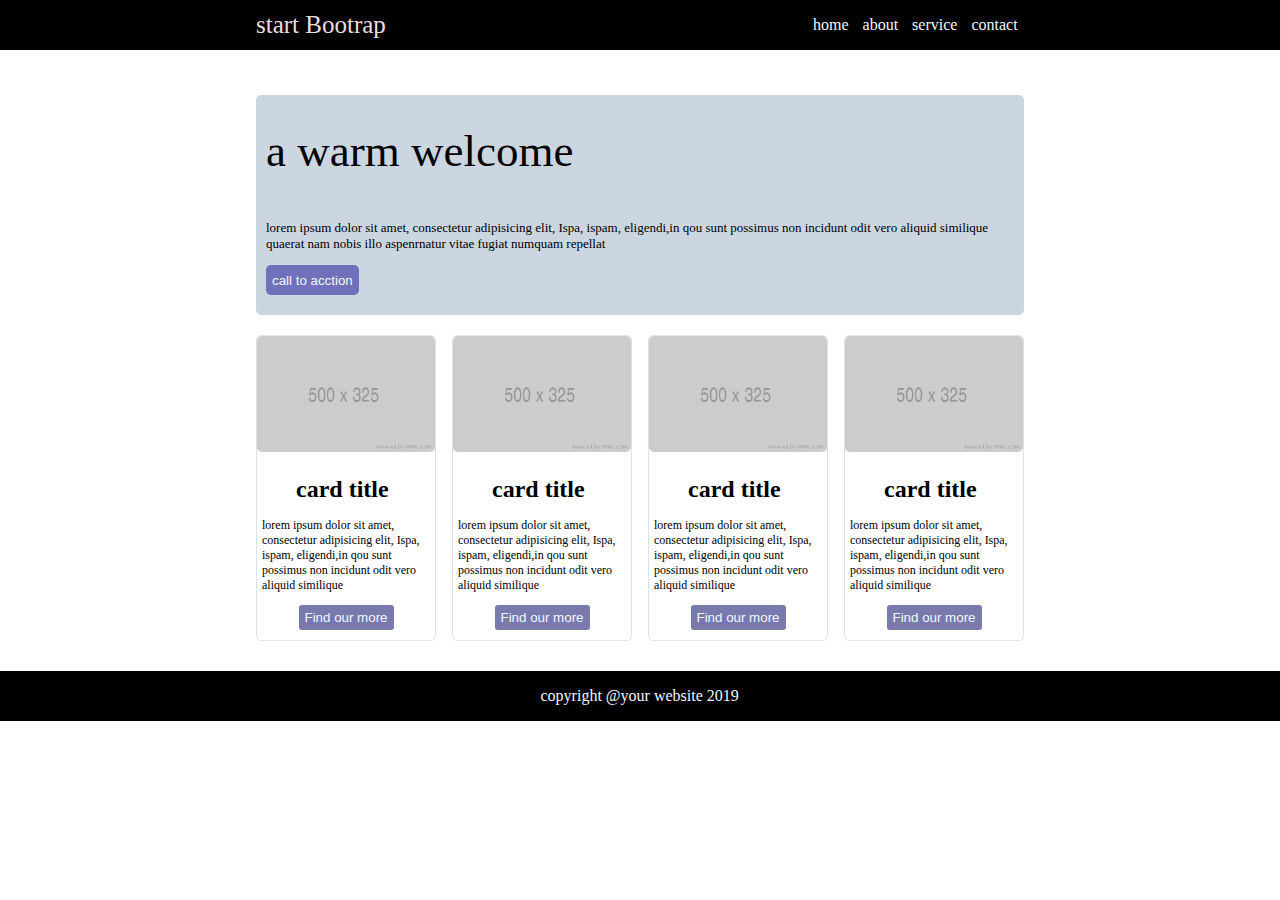
<file: html/index.html>
<!DOCTYPE html>
<html>
    <head>
        <meta charset=utf-8 />
        <link href="../css/css1.css" rel="stylesheet" type="text/css"/>
        <title>bai tap 1</title>
    </head>
    <body>
        <!--tạo phần header-->
        <header class="header">
            <div class="header__both">
                <p class='header__brand'>start Bootrap</p>
                     <nav class="header__menu">  
                        <dl>
                            <li>
                                <a href="">home </a>
                            </li>
                            <li>
                                <a href="">about</a>
                            </li>
                            <li>
                                <a href="">service</a>
                            </li>
                            <li>
                                <a href="">contact</a>
                            </li>

                        </dl>
                    </nav>
            </div>
        </header>
        <!--tạo phần thân -->
        <main class="container">
            <div class="body_head">
                    <p class="body__title">a warm welcome</p>
                
                    <p class="container__text">
                        lorem ipsum dolor sit amet, consectetur adipisicing elit, Ispa, ispam, eligendi,in qou sunt
                        possimus non incidunt odit vero aliquid similique quaerat nam nobis illo aspenrnatur vitae 
                        fugiat numquam repellat<br>
                     </p>
                    <button class="container_btn">call to acction</button>
            </div>
            <!--tạo phần article-->
            <section class="main__section">
                <article class="main__section__article">
                    <div> 
                        <img class="main__section__img" src="../img/img.png"/>
                    </div>
                    <div class="main__section__title">
                        <h2 >card title</h2>
                    </div>
                    <div>
                        <p>
                            lorem ipsum dolor sit amet, consectetur adipisicing elit, Ispa, ispam, eligendi,in qou sunt
                            possimus non incidunt odit vero aliquid similique 
                        </p>
                    </div>
                     <div class="buton">
                        <button id="main__section__article__button">Find our more</button>
                    </div>
                </article>
                <article class="main__section__article">
                    <div> 
                        <img class="main__section__img" src="../img/img.png"/>
                    </div>
                    <div class="main__section__title">
                        <h2 >card title</h2>
                    </div>
                    <div>
                        <p>
                            lorem ipsum dolor sit amet, consectetur adipisicing elit, Ispa, ispam, eligendi,in qou sunt
                            possimus non incidunt odit vero aliquid similique 
                         </p>
                    </div>
                    <div class="buton">
                        <button id="main__section__article__button">Find our more</button>
                    </div>
                </article>
                 <article class="main__section__article">
                    <div> 
                        <img class="main__section__img" src="../img/img.png"/>
                    </div>
                    <div class="main__section__title">
                        <h2 >card title</h2>
                    </div>
                    <div>
                        <p>
                            lorem ipsum dolor sit amet, consectetur adipisicing elit, Ispa, ispam, eligendi,in qou sunt
                            possimus non incidunt odit vero aliquid similique 
                        </p>
                    </div>
                    <div class="buton">
                        <button id="main__section__article__button">Find our more</button>
                    </div>
                </article>
                <article class="main__section__article">
                    <div> 
                        <img class="main__section__img" src="../img/img.png"/>
                    </div > 
                    <div class="main__section__title">
                        <h2 >card title</h2>
                    </div>
                    <div>
                        <p>
                            lorem ipsum dolor sit amet, consectetur adipisicing elit, Ispa, ispam, eligendi,in qou sunt
                            possimus non incidunt odit vero aliquid similique 
                        </p>
                    </div>
                    <div class="buton">
                        <button id="main__section__article__button">Find our more</button>
                    </div>
                </article>
            </section>
        </main>
        <!-- phần fooder-->
        <footer class="footer">
            <div>
                <p class="footer_cpr">copyright @your website 2019</p>
            </div>
        </footer>
    </body>
</html>
</file>
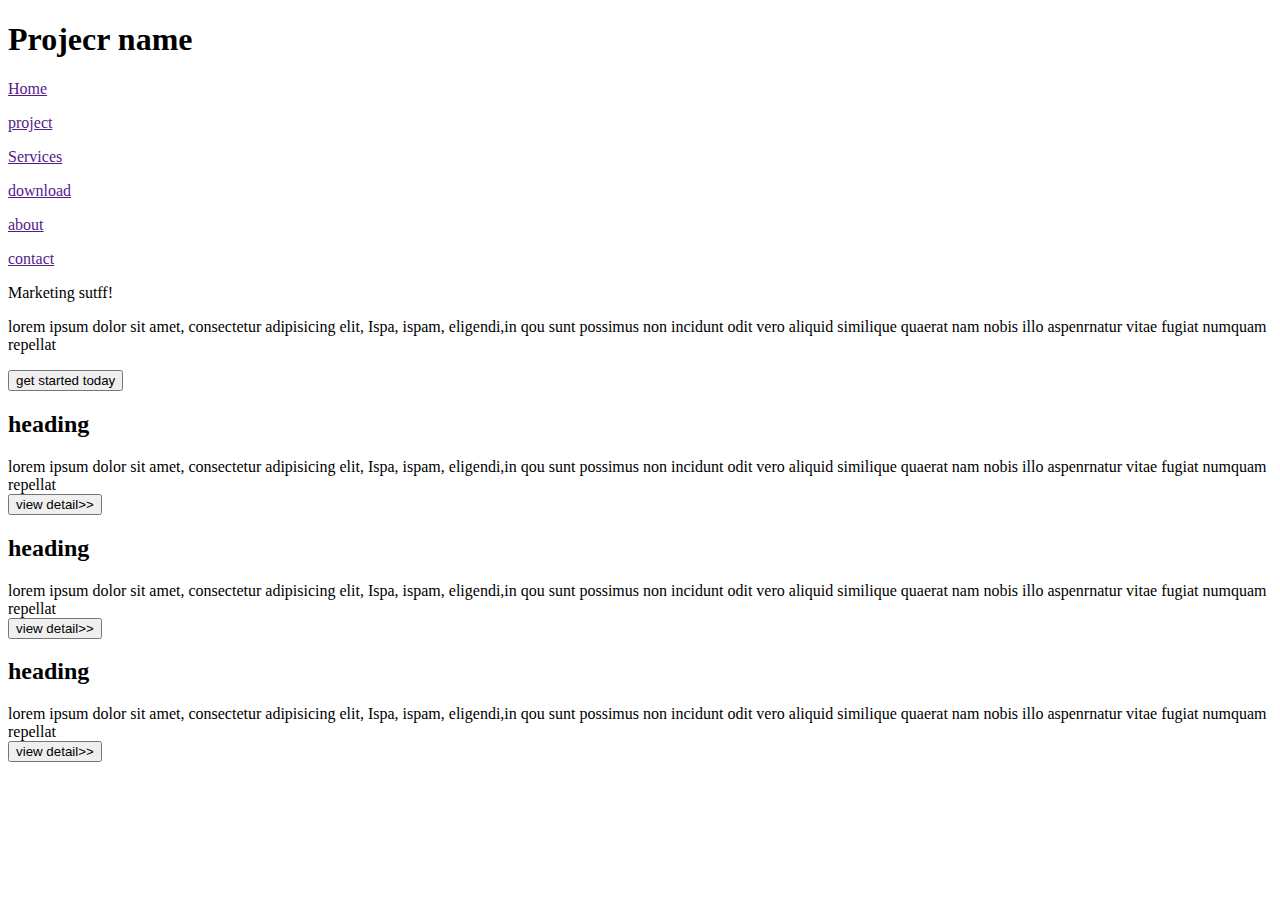
<file: html/index2.html>
<!DOCTYPE html>
<html>
    <head>
        <meta charset="utf-8"/>
        <link href="C:\Users\Tien Dat\Desktop\hoctap\baitap1\css\css2.css" type="text/css" rel="stylesheet"/>
        <title>baitap2</title>
    </head>
    <body>
        <!--day la phan header-->
        <header>
            <div>
                <h1>Projecr name</h1>
            </div>
            <nav class="header__nav--list">
                <dl>
                    <li>
                        <p><a href="">Home</a></p>
                    </li>
                    <li>
                        <p><a href="">project</a></p>
                    </li>
                    <li>
                        <p><a href="">Services</a></p>
                    </li>
                    <li>
                        <p><a href="">download</a></p>
                    </li>
                    <li>
                        <p><a href="">about</a></p>
                    </li>
                    <li>
                        <p><a href="">contact</a></p>
                    </li>
                </dl>
            </nav>
        </header>
        <!--day la phan body-->
        <main>
            <div id="main">
                <div>
                    <p id="main__title">Marketing sutff!</p>
                </div>
                <div id="main__scrip">
                    <p>
                        lorem ipsum dolor sit amet, consectetur adipisicing elit, Ispa, ispam, eligendi,in qou sunt
                        possimus non incidunt odit vero aliquid similique quaerat nam nobis illo aspenrnatur vitae 
                        fugiat numquam repellat<br/>
                    </p>
                </div>
                <div>
                    <button id="main_button">
                        get started today
                    </button>
                </div>
            </div>
            <!--day la phan articale-->
            <section>
                <article>
                    <div>
                        <h2>heading</h2>
                    </div>
                    <div>
                        lorem ipsum dolor sit amet, consectetur adipisicing elit, Ispa, ispam, eligendi,in qou sunt
                        possimus non incidunt odit vero aliquid similique quaerat nam nobis illo aspenrnatur vitae 
                        fugiat numquam repellat
                    </div>
                     <div>
                        <button id="article_buton">view detail>></button>
                    </div> 
                </article>
                <article>
                    <div>
                        <h2>heading</h2>
                    </div>
                    <div>
                        lorem ipsum dolor sit amet, consectetur adipisicing elit, Ispa, ispam, eligendi,in qou sunt
                        possimus non incidunt odit vero aliquid similique quaerat nam nobis illo aspenrnatur vitae 
                        fugiat numquam repellat
                    </div>
                    <div>
                        <button id="article_buton">view detail>></button>
                    </div>
                </article>
                <article>
                    <div>
                        <h2>heading</h2>
                    </div>
                    <div>
                        lorem ipsum dolor sit amet, consectetur adipisicing elit, Ispa, ispam, eligendi,in qou sunt
                        possimus non incidunt odit vero aliquid similique quaerat nam nobis illo aspenrnatur vitae
                        fugiat numquam repellat<br/>
                    </div>
                    <div>
                        <button id="article_buton">view detail>></button>
                    </div>
                </article>
            </section>
        </main>
        <footer>
            
        </footer>
    </body>
</html>
</file>
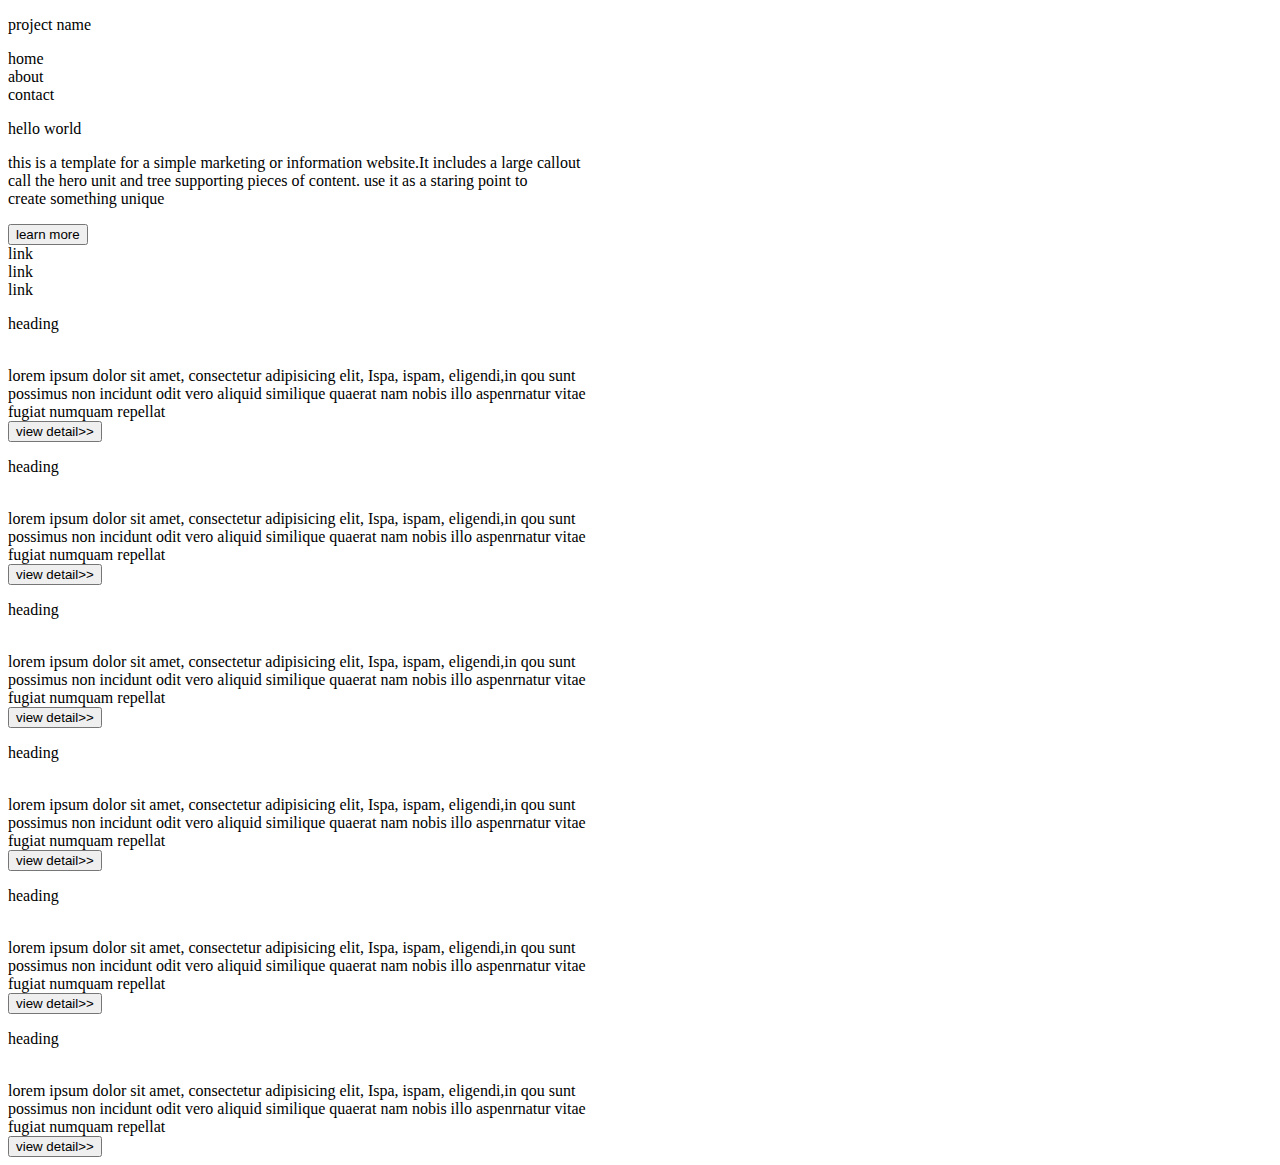
<file: html/index3.html>
<!DOCTYPE html>
<html>
    <head>
        <meta charset="utf-8"/>
        <title>bai tap 3</title>
    </head>
    <body>
        <!--day la phan header-->
        <header>
            <nav>
                <div> <p>project name</p></div>
                <dl>
                    <li>
                        <a>home</a>
                    </li>
                    <li>
                        <a>about</a>
                    </li>
                    <li>
                        <a>contact</a>
                    </li>
                </dl>
            </nav>
        </header>
        <!--day la phan body-->
        <body>
           <div>
               <div>
                   <p>hello world</p>
               </div>
               <div>
                   <p>
                       this is a template for a simple marketing or information website.It includes a large callout<br/>
                       call the hero unit and tree supporting pieces of content. use it as  a staring point to <br/>
                       create something unique
                   </p>
               </div>
               <div>
                   <button>learn more</button>
               </div>
           </div>
           <!--day la phan sidebar-->
           <sidebar>
               <div>
                   <a>link</a>
               </div>
               <div>
                   <a>link</a>
               </div>
               <div>
                   <a>link</a>
               </div>
           </sidebar>
           <!--day la phan article-->
           <article>
                <div>
                    <div>
                        <p>heading</p><br/>
                    </div>
                    <div>
                        lorem ipsum dolor sit amet, consectetur adipisicing elit, Ispa, ispam, eligendi,in qou sunt<br/>
                        possimus non incidunt odit vero aliquid similique quaerat nam nobis illo aspenrnatur vitae <br/>
                        fugiat numquam repellat<br/>
                    </div>
                        <div>
                            <button>view detail>></button>
                        </div>
                </div>
                <div>
                    <div>
                        <p>heading</p><br/>
                    </div>
                    <div>
                        lorem ipsum dolor sit amet, consectetur adipisicing elit, Ispa, ispam, eligendi,in qou sunt<br/>
                        possimus non incidunt odit vero aliquid similique quaerat nam nobis illo aspenrnatur vitae <br/>
                        fugiat numquam repellat<br/>
                    </div>
                    <div>
                        <button>view detail>></button>
                    </div>
                </div>
                <div>
                    <div>
                        <p>heading</p><br/>
                    </div>
                    <div>
                        lorem ipsum dolor sit amet, consectetur adipisicing elit, Ispa, ispam, eligendi,in qou sunt<br/>
                        possimus non incidunt odit vero aliquid similique quaerat nam nobis illo aspenrnatur vitae <br/>
                        fugiat numquam repellat<br/>
                    </div>
                    <div>
                        <button>view detail>></button>
                    </div>
                </div>
                <div>
                    <div>
                        <p>heading</p><br/>
                    </div>
                    <div>
                        lorem ipsum dolor sit amet, consectetur adipisicing elit, Ispa, ispam, eligendi,in qou sunt<br/>
                        possimus non incidunt odit vero aliquid similique quaerat nam nobis illo aspenrnatur vitae <br/>
                        fugiat numquam repellat<br/>
                    </div>
                        <div>
                            <button>view detail>></button>
                        </div>
                </div>
                <div>
                    <div>
                        <p>heading</p><br/>
                    </div>
                    <div>
                        lorem ipsum dolor sit amet, consectetur adipisicing elit, Ispa, ispam, eligendi,in qou sunt<br/>
                        possimus non incidunt odit vero aliquid similique quaerat nam nobis illo aspenrnatur vitae <br/>
                        fugiat numquam repellat<br/>
                    </div>
                    <div>
                        <button>view detail>></button>
                    </div>
                </div>
                <div>
                    <div>
                        <p>heading</p><br/>
                    </div>
                    <div>
                        lorem ipsum dolor sit amet, consectetur adipisicing elit, Ispa, ispam, eligendi,in qou sunt<br/>
                        possimus non incidunt odit vero aliquid similique quaerat nam nobis illo aspenrnatur vitae <br/>
                        fugiat numquam repellat<br/>
                    </div>
                    <div>
                        <button>view detail>></button>
                    </div>
                 </div>
           </article>
        </body>
    </body>
</html>
</file>
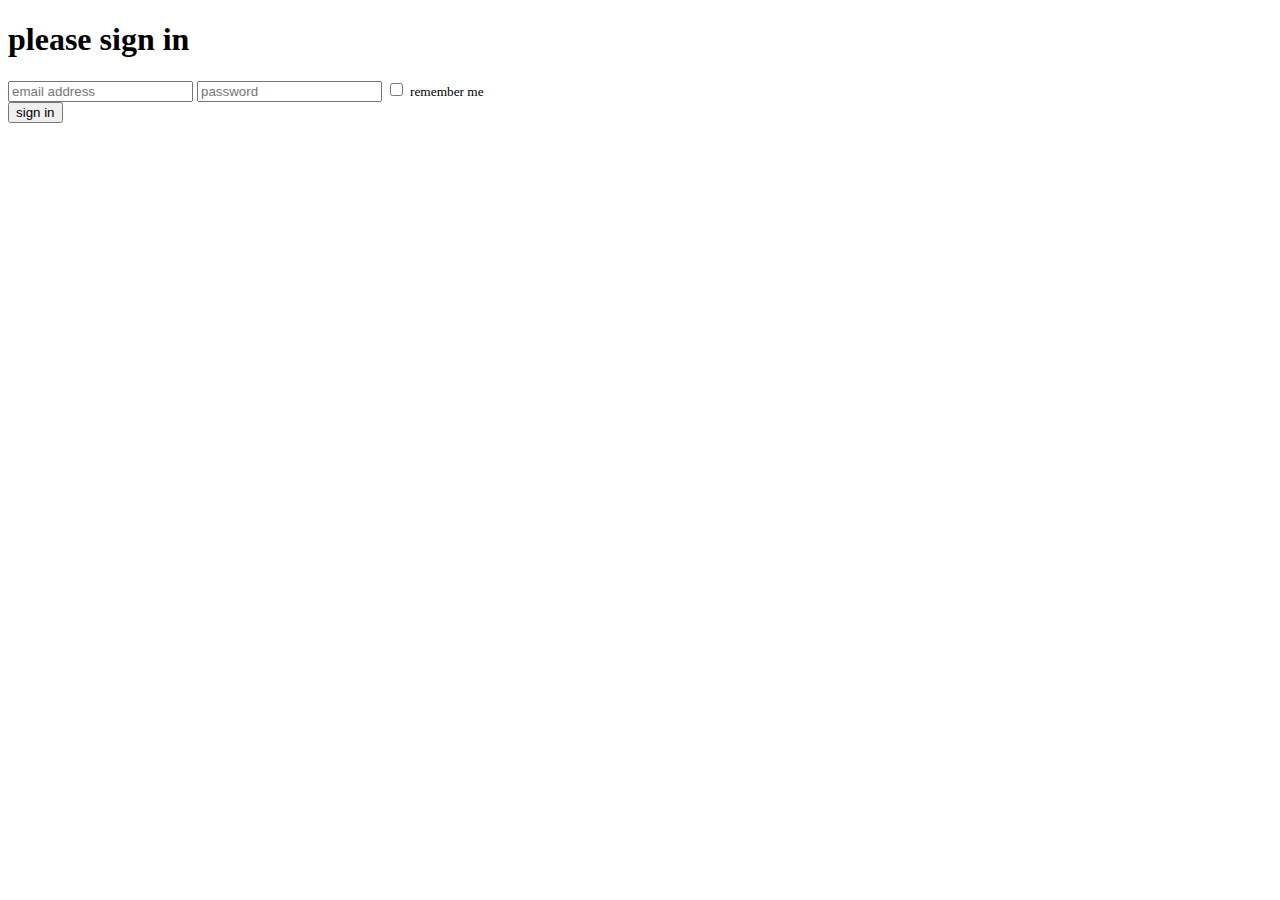
<file: html/index4.html>
<!DOCTYPE html>
<html>
    <head>
        <meta charset="utf-8"/>
        <title>bai tap 4</title>
        <link href="C:\Users\Tien Dat\Desktop\hoctap\baitap1\css\css4.css" rel="stylesheet" type="text/css"/>
    </head>
    <body>
        <div class="box">
            <h1>please sign in</h1>
            <div id="form">
                <form>
                    <input id="id1" type="email" placeholder="email address" />
                    <input id="id2" type="password" placeholder="password"/>
                    <input id="id3" type="checkbox" value="remember me"/> <small>remember me</small> <br/>
                    <input id="sign" type="submit" name="submit" value="sign in"/>
                </form>
            </div>
        </div>
    </body>
</html>
</file>
<file: css/css1.css>
.header, .footer{
    height: 50px;
    width:100%;
    background-color: black;   
}
body{
    margin: 0;
    padding: 0;
}
.header .header__both{
    margin: 0 auto;
    height: 50px;
    width: 60%;
    display: flex;
    justify-content: space-between;
}
.header__brand{
    line-height: 0px;
    font-size: 25px;
    width: 130px;
    color: rgb(233, 222, 222);
}
li{
    display: inline-block;
}
a{
    text-decoration: none;
    color: aliceblue;
    padding: 5px;
}
.header__menu{
    height: 50px;
    width: 216px;
}
.container{
    margin: 0 auto;
    max-width: 60%;
}
.body_head{
    width: 100%;
    height: 220px;
    background-color: rgb(203, 214, 224);
    border-radius: 5px;
}

.body__title{
    padding-top: 30px;
    margin-left: 10px;
    width:345px;
    height: 50px;
    font-size: 45px;
}
.container__text{
    margin-left: 10px;
    font-size: 13px;
}
.container_btn{
    border: none;
    height: 30px;
    margin-left: 10px;
    border-radius: 5px;
    background-color: rgb(112, 112, 187);
    color: aliceblue;
}
.main__section{
    display: flex;
    margin-top: 20px;
    justify-content: space-between;
}
.main__section__article{
    border-radius: 5px;
    width:180px;
    height:auto;
    box-sizing: border-box;
    border: 1px solid rgb(221, 227, 233);
}
.main__section__img{
    width: 100%;
    height: auto;
    border-radius: 5px;
}

.main__section__title{
    width: 100px;
    height: 30px;
    margin: 0 auto;
}
.main__section .main__section__article p{
    width: 99%;
    height: auto;
    font-size: 12px;
    padding:  0 5px 0 5px;
}

.buton{
    width: 95px;
    height: 25px;
    margin: 0 auto;
    margin-bottom: 10px;
}
#main__section__article__button{
    text-align: center;
    width: 95px;
    height: 25px;
    background-color: rgb(121, 121, 173);
    color: aliceblue;
    border-radius: 3px;
    border: none;
}
.footer{
    margin-top: 30px;
}
.footer div{
    height: 50px;
    width: 199px;
    margin: 0 auto;
}
.footer_cpr{
    line-height: 50px;
    color: aliceblue;
}
</file>
